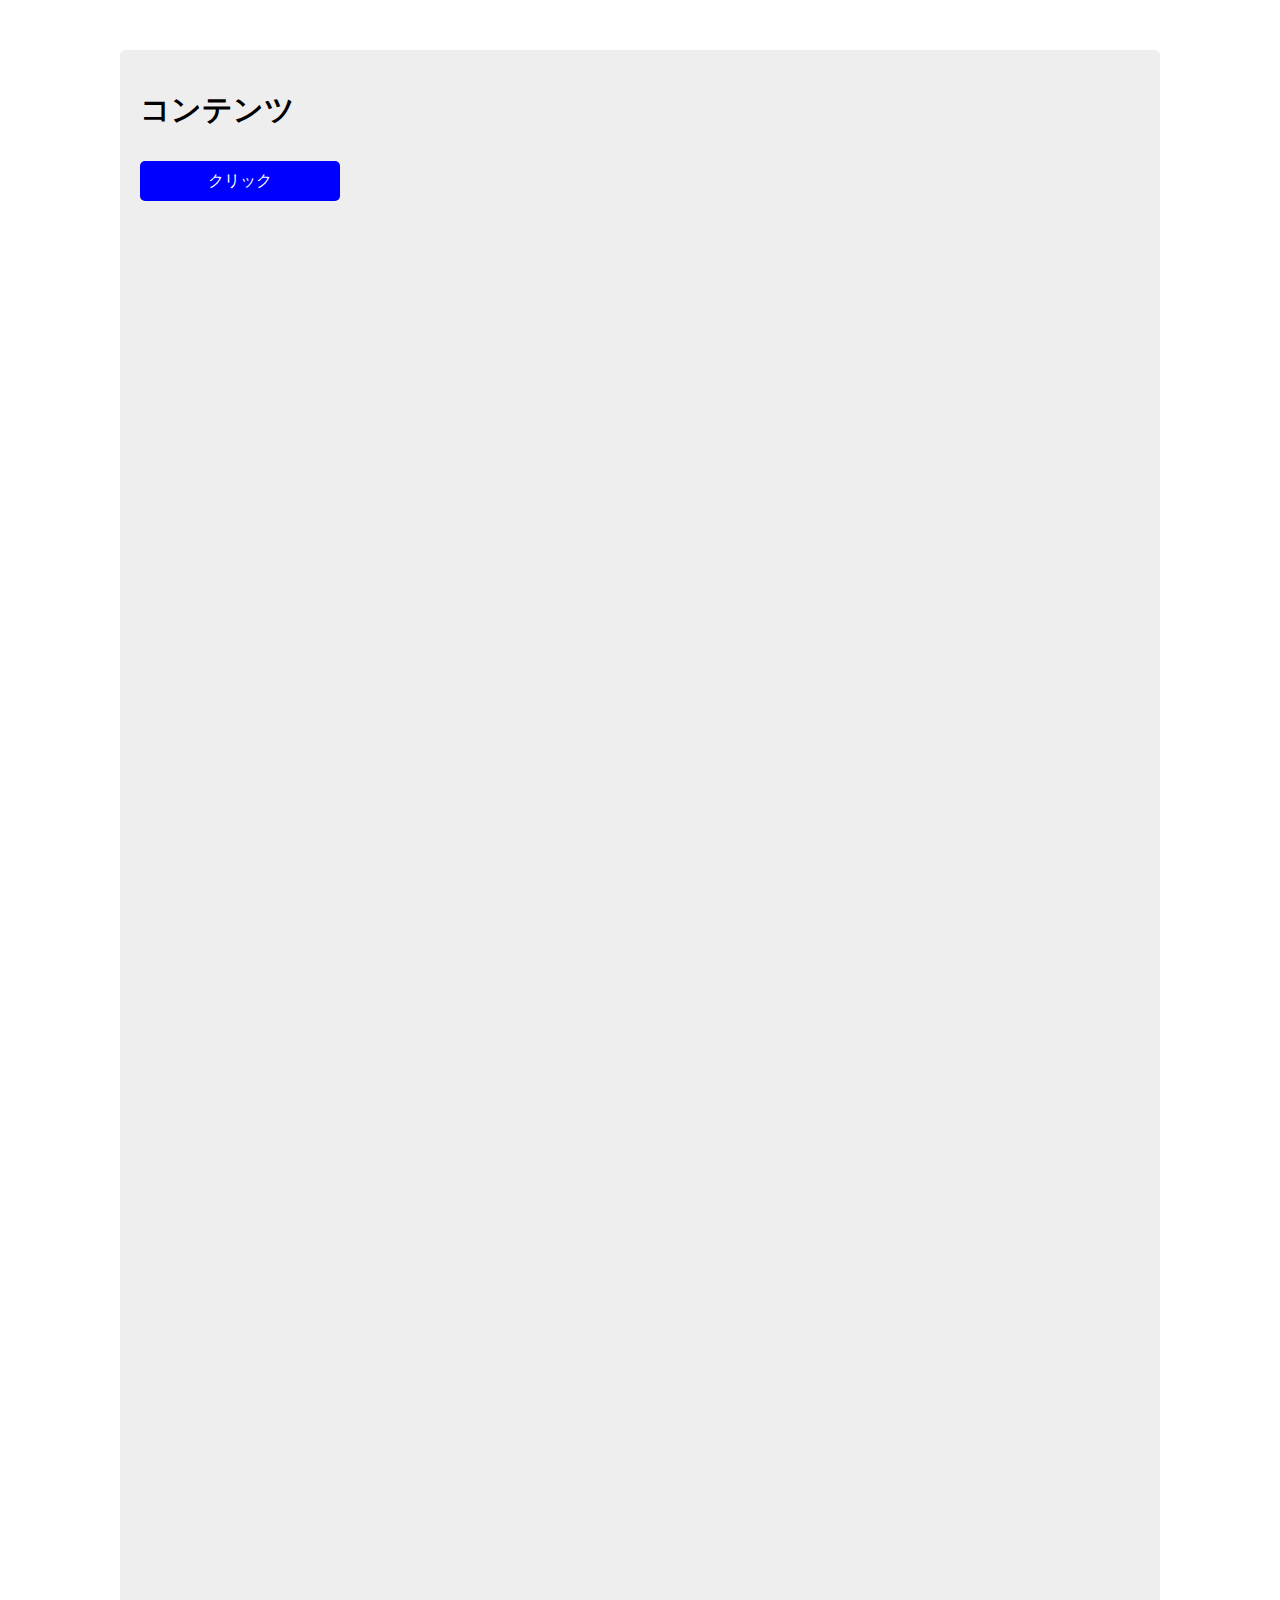
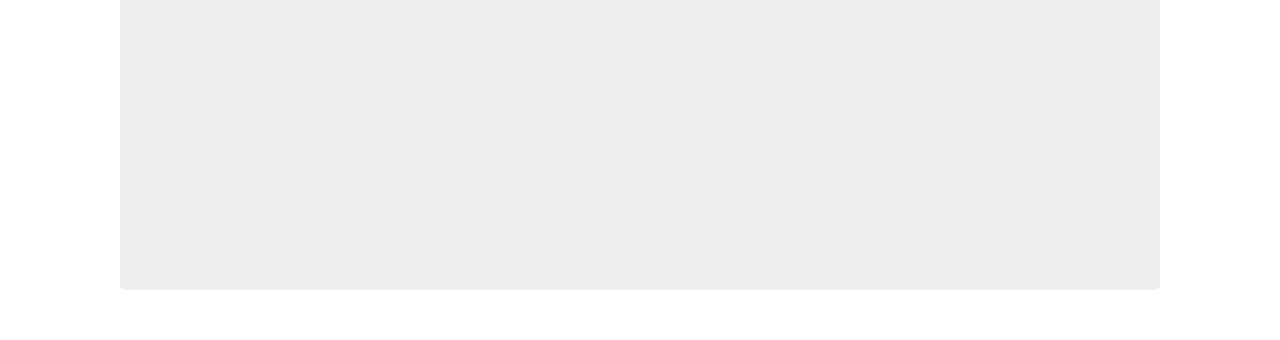
<file: ModalWindow/index.html>
<!DOCTYPE html>
<html lang="ja">
<head>
  <meta charset="UTF-8">
  <meta http-equiv="X-UA-Compatible" content="IE=edge">
  <meta name="viewport" content="width=device-width, initial-scale=1.0">
  <title>MyModalWindow</title>
  <link rel="stylesheet" href="styles.css">
  <script src="main.js" defer></script>
</head>
<body>
  <main>
    <h1>コンテンツ</h1>
    <a href="" id="modalOpen" class="modalOpen">クリック</a>

    <div class="modal" id="modal">
      <h2>モーダルウィンドウ</h2>
      <div class="modalContents">ここに内容が入ります。<br>
        ここに内容が入ります。<br>
        ここに内容が入ります。<br>
        ここに内容が入ります。</div>
        <a href="" class="modalClose" id="modalClose">閉じる</a>
    </div>
    <div class="mask" id="mask"></div>
  </main>
</body>
</html>
</file>
<file: ModalWindow/styles.css>
@charset "utf-8";

main{
  background-color: #eee;
  padding: 20px;
  border-radius: 5px;
  max-width: 1000px;
  margin: 50px auto;
height: 200vh}

h1{
  font-size: 30px;
  font-weight: bold;
  margin-bottom: 30px;
}

.modalOpen,.modalClose{
  display: flex;
  align-items: center;
  justify-content: center;
  width: 200px;
  height: 40px;
  background-color: blue;
  color: #ffff;
  font-size: 16px;
  border-radius: 5px;
  text-decoration: none;
  cursor: pointer;
}

.modalClose{
  margin: 30px auto;
}

.modal{
  position: fixed;
  top: 50%;
  left: 50%;
  transform: translate(-50%, -50%) scale(.95);
  background-color: #fff;
  padding: 20px;
  border-radius: 5px;
  min-width: 500px;
  z-index: 2;
  opacity: 0;
  visibility: hidden;
  transition: 0.2s;
  max-height: 80vh;
  overflow: auto;
}

.modal.active{
  opacity: 1;
  visibility: visible;
  transform: translate(-50%, -50%) scale(1);
}

.modal h2{
  font-weight: bold;
  font-size: 20px;
  margin-bottom: 10px;
}

.modalContents{
  line-height: 1.8;
}

.mask{
  position: fixed;
  top: 0;
  left: 0;
  width: 100%;
  height: 100%;
  background-color: #000;
  opacity: 0.7;
  z-index: 1;
  opacity: 0;
  visibility: hidden;
  transition: 0.2s;
}

.mask.active{
  opacity: 0.7;
  visibility: visible;
}
</file>
